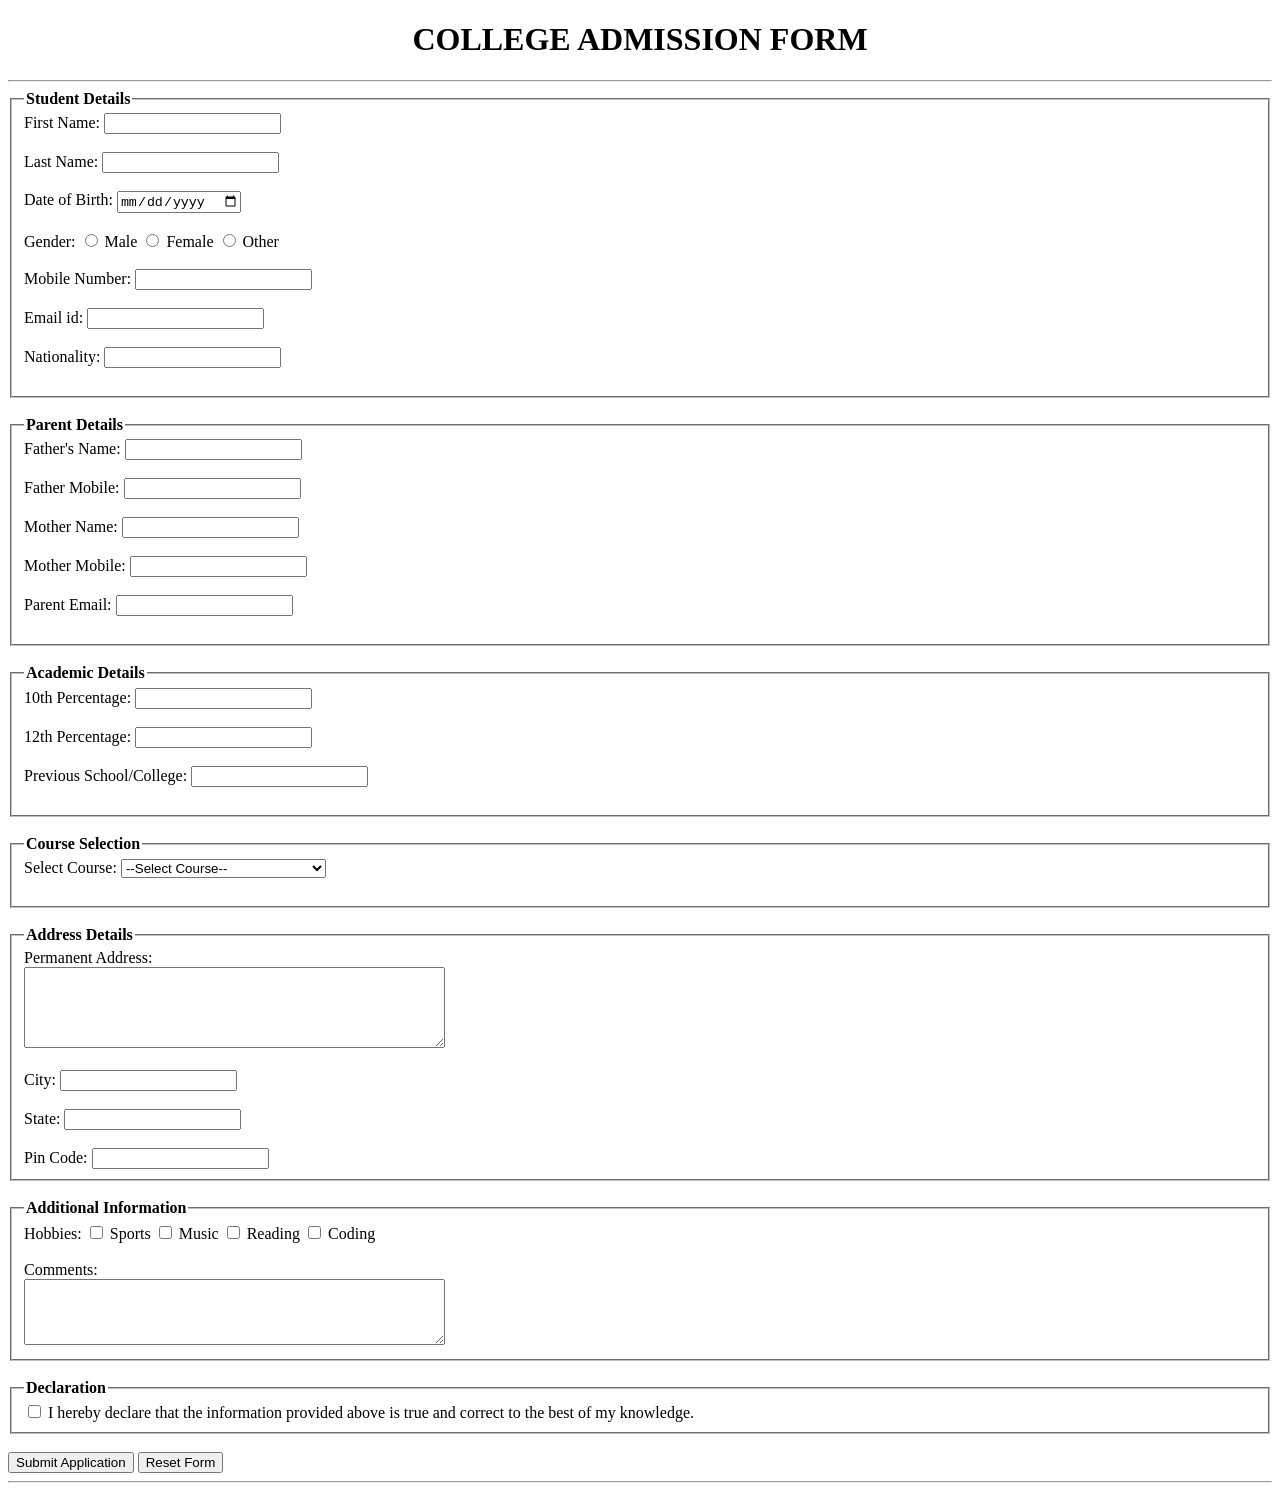
<file: College_Admission_Form/AdmissionForm.html>
<!DOCTYPE html>
<html lang="en">
<head>
    <meta charset="UTF-8">
    <meta name="viewport" content="width=device-width, initial-scale=1.0">
    <title>College-AdmissionForm</title>
</head>
<body>

         <h1 align="center"> COLLEGE ADMISSION FORM</h1>

    <hr>
    



    <form>

          <fieldset>
              <legend><b>Student Details</b></legend>

            <label for="fname">First Name: </label>
            <input type="text" id="fname" name="fname">
            <br> <br>

            <label for="lname">Last Name:</label>
            <input type="text" id="lname" name="lname">
            <br> <br>

            <label for="dob">Date of Birth:</label>
            <input type="date" id="dob" name="dob">
            <br>  <br>

            <label>Gender:</label>
            <input type="radio" id="male" name="gender">
            <label for="male">Male</label>

            <input type="radio" id="female" name="gender">
            <label for="female">Female</label>

            <input type="radio" id="other" name="gender">
            <label for="other">Other</label>
            <br> <br>

            <label for="mobile">Mobile Number:</label>
            <input type="tel" id="mobile" name="mobile">
            <br>   <br>

            <label for="email">Email id:</label>
            <input type="email" id="email" name="email">
            <br>   <br>

            <label for="nationality">Nationality:</label>
            <input type="text" id="nationality" name="nationality">
            <br><br>

          </fieldset>

        <br>





        <fieldset>
            <legend><b>Parent Details</b></legend>

            <label for="father">Father's Name:</label>
            <input type="text" id="father" name="father">
            <br>   <br>

            <label for="fathermobile">Father Mobile:</label>
            <input type="tel" id="fathermobile" name="fathermobile">
            <br><br>

            <label for="mother">Mother Name:</label>
            <input type="text" id="mother" name="mother">
            <br><br>

            <label for="mothermobile">Mother Mobile:</label>
            <input type="tel" id="mothermobile" name="mothermobile">
            <br>  <br>

            <label for="parentemail">Parent Email:</label>
            <input type="email" id="parentemail" name="parentemail">
            <br> <br>

        </fieldset>

        <br>





         <fieldset>
            <legend><b>Academic Details</b></legend>

            <label for="tenth">10th Percentage:</label>
            <input type="number" id="tenth" name="tenth">
            <br><br>

            <label for="inter">12th Percentage:</label>
            <input type="number" id="inter" name="inter">
            <br><br>

            <label for="school">Previous School/College:</label>
            <input type="text" id="school" name="school">
            <br><br>

        </fieldset>

        <br>





        <fieldset>
            <legend><b>Course Selection</b></legend>

            <label for="course">Select Course:</label>

            <select id="course" name="course">

                <option value="">--Select Course--</option>

                <option>B.Tech Computer Science</option>
                <option>B.Tech Information Technology</option>
                <option>B.Tech Electronics</option>
                <option>B.Tech Mechanical</option>
                <option>B.Tech Civil</option>
                <option>BBA</option>
                <option>BCA</option>
                <option>B.Com</option>

            </select>

            <br>  <br>

        </fieldset>






        <br>

        <fieldset>
            <legend><b>Address Details</b></legend>

            <label for="address">Permanent Address:</label>
            <br>

            <textarea id="address" name="address" rows="5" cols="50"></textarea>

            <br>  <br>

            <label for="city">City:</label>
            <input type="text" id="city" name="city">

            <br> <br>

            <label for="state">State:</label>
            <input type="text" id="state" name="state">

            <br> <br>

            <label for="pincode">Pin Code:</label>
            <input type="number" id="pincode" name="pincode">


        </fieldset>

        <br>






        <fieldset>
            <legend><b> Additional Information</b></legend>

            <label>Hobbies:</label>

            <input type="checkbox" id="sports">
            <label for="sports">Sports</label>

            <input type="checkbox" id="music">
            <label for="music">Music</label>

            <input type="checkbox" id="reading">
            <label for="reading">Reading</label>

            <input type="checkbox" id="coding">
            <label for="coding">Coding</label>

            <br><br>

            <label for="comments">Comments:</label>
            <br>

            <textarea id="comments" rows="4" cols="50"></textarea>

         </fieldset>

        <br>







        <fieldset>
            <legend><b>Declaration</b></legend>

            <input type="checkbox" id="declare">

            <label for="declare">
                I hereby declare that the information provided above is true and correct to the best of my knowledge.
            </label>

        </fieldset>

        <br>





        <input type="submit" value="Submit Application">

        <input type="reset" value="Reset Form">

    </form>

    <hr>

    
</body>
</html>
</file>
